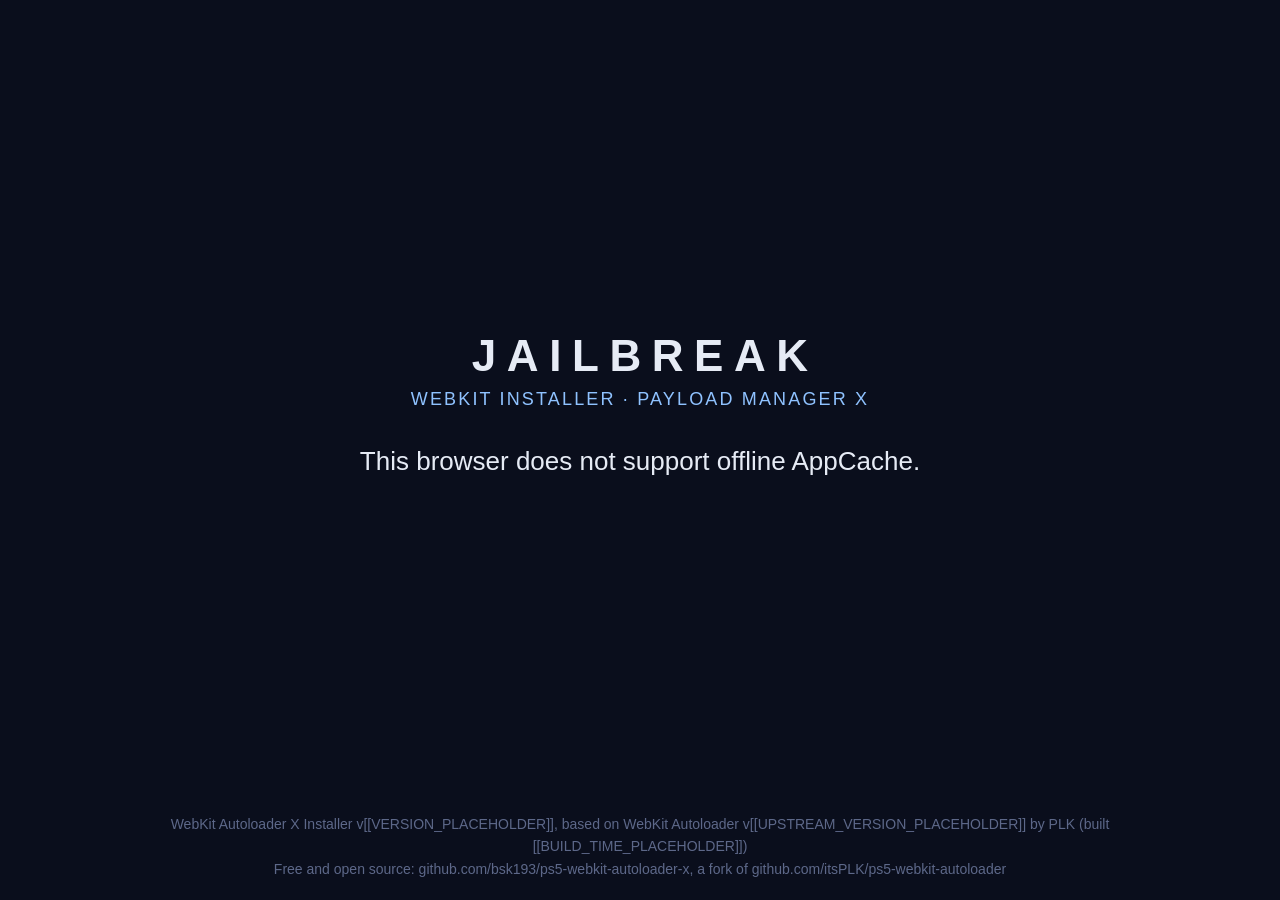
<file: frontend/installer-page/index.html>
<!doctype html>
<html lang="en" manifest="/cache.appcache">

<head>
  <meta charset="utf-8" />
  <meta name="viewport" content="width=device-width, initial-scale=1.0" />
  <title>WebKit Autoloader X Installer v[[VERSION_PLACEHOLDER]] (based on WebKit Autoloader v[[UPSTREAM_VERSION_PLACEHOLDER]] by PLK)</title>
  <style>
    * {
      margin: 0;
      padding: 0;
      -webkit-box-sizing: border-box;
      box-sizing: border-box;
    }

    html,
    body {
      height: 100%;
    }

    body {
      font-family: -apple-system, "Helvetica Neue", Helvetica, Arial, sans-serif;
      background: #0f172a;
      background: -webkit-linear-gradient(180deg, #0f172a 0%, #0b1220 100%);
      color: #e2e8f0;
      display: -webkit-box;
      display: -webkit-flex;
      display: flex;
      -webkit-box-align: center;
      -webkit-align-items: center;
      align-items: center;
      -webkit-box-pack: center;
      -webkit-justify-content: center;
      justify-content: center;
      min-height: 100%;
      text-align: center;
    }

    #footer {
      position: fixed;
      bottom: 12px;
      left: 50%;
      -webkit-transform: translateX(-50%);
      transform: translateX(-50%);
      font-size: 0.75rem;
      color: #4b5563;
      line-height: 1.5;
      text-align: center;
      z-index: 20;
    }

    main {
      max-width: 42rem;
      padding: 2rem;
    }

    .logo {
      display: inline-block;
      width: 8rem;
      height: 8rem;
      margin-bottom: 2rem;
    }

    h1 {
      font-size: 2.5rem;
      font-weight: 600;
      letter-spacing: 0.02em;
      margin-bottom: 1rem;
    }

    p {
      font-size: 1.375rem;
      line-height: 1.5;
      color: #94a3b8;
    }

    #status {
      font-size: 1.5rem;
      font-weight: 500;
      color: #38bdf8;
      margin-bottom: 0.5rem;
    }

    #progress {
      position: relative;
      width: 100%;
      max-width: 30rem;
      height: 1.25rem;
      margin: 1.75rem auto 0;
      background: #1b2436;
      border: 1px solid #2c3e5a;
      border-radius: 8px;
      overflow: hidden;
    }

    #progressBar {
      position: absolute;
      top: 0;
      left: 0;
      height: 100%;
      width: 100%;
      background: #38bdf8;
      background: -webkit-linear-gradient(90deg, #2563eb 0%, #38bdf8 100%);
      -webkit-transform: scaleX(0);
      transform: scaleX(0);
      -webkit-transform-origin: left center;
      transform-origin: left center;
      -webkit-transition: -webkit-transform 0.3s ease-out;
      transition: transform 0.3s ease-out;
    }

    #percent {
      position: absolute;
      top: 0;
      left: 0;
      width: 100%;
      height: 100%;
      display: -webkit-box;
      display: -webkit-flex;
      display: flex;
      -webkit-box-align: center;
      -webkit-align-items: center;
      align-items: center;
      -webkit-box-pack: center;
      -webkit-justify-content: center;
      justify-content: center;
      color: #fff;
      font-size: 0.8rem;
      font-weight: 600;
      text-shadow: 0 1px 2px rgba(0, 0, 0, 0.6);
      z-index: 1;
      pointer-events: none;
    }

    #logContainer {
      margin-top: 1rem;
      width: 100%;
      max-width: 40rem;
      height: 12rem;
      background: #000;
      border: 1px solid #2c3e5a;
      border-radius: 8px;
      overflow-y: auto;
      text-align: left;
      font-family: monospace;
      font-size: 0.8rem;
      padding: 0.5rem;
      color: #cbd5e1;
      white-space: pre-wrap;
      word-wrap: break-word;
    }
    #logContainer.error {
      color: #f00;
    }

    #cacheCorruptOverlay {
      position: fixed;
      top: 0;
      left: 0;
      width: 100%;
      height: 100%;
      background: rgba(2, 6, 23, 0.85);
      display: -webkit-box;
      display: -webkit-flex;
      display: flex;
      -webkit-box-align: center;
      -webkit-align-items: center;
      align-items: center;
      -webkit-box-pack: center;
      -webkit-justify-content: center;
      justify-content: center;
      z-index: 100;
    }

    #cacheCorruptOverlay .card {
      background: #1b2436;
      border: 1px solid #2c3e5a;
      border-radius: 12px;
      max-width: 34rem;
      padding: 2rem;
      text-align: center;
    }

    #cacheCorruptOverlay h2 {
      font-size: 1.6rem;
      font-weight: 600;
      color: #fbbf24;
      margin-bottom: 1rem;
    }

    #cacheCorruptOverlay p {
      font-size: 1.125rem;
      line-height: 1.6;
      color: #cbd5e1;
      margin-bottom: 1.5rem;
    }

    #cacheCorruptOverlay .actions {
      display: -webkit-box;
      display: -webkit-flex;
      display: flex;
      -webkit-box-pack: center;
      -webkit-justify-content: center;
      justify-content: center;
      gap: 1rem;
    }

    #cacheCorruptOverlay .actions[hidden] {
      display: none !important;
    }

    #cacheCorruptOverlay .btn {
      font-size: 1.125rem;
      font-weight: 600;
      padding: 0.75rem 1.5rem;
      border-radius: 8px;
      border: none;
      cursor: pointer;
    }

    #cacheCorruptOverlay .btn.primary {
      background: #2563eb;
      background: -webkit-linear-gradient(90deg, #2563eb 0%, #38bdf8 100%);
      color: #fff;
    }

    #cacheCorruptOverlay .btn.secondary {
      background: #334155;
      color: #e2e8f0;
    }

    [hidden] {
      display: none !important;
    }

    main {
      width: 100%;
    }

    #detail { white-space: pre-line; }

    #status.success { color: #22c55e; }
    #status.error { color: #ef4444; }
    #progress.success #progressBar {
      background: #22c55e;
      background: -webkit-linear-gradient(90deg, #16a34a 0%, #22c55e 100%);
    }
    #progress.error #progressBar {
      background: #ef4444;
      background: -webkit-linear-gradient(90deg, #dc2626 0%, #ef4444 100%);
    }
    #progress.indeterminate #progressBar {
      -webkit-animation: cachePulse 1.2s ease-in-out infinite alternate;
      animation: cachePulse 1.2s ease-in-out infinite alternate;
    }
    @-webkit-keyframes cachePulse {
      from { opacity: 0.35; }
      to { opacity: 1; }
    }
    @keyframes cachePulse {
      from { opacity: 0.35; }
      to { opacity: 1; }
    }

    @media (max-width: 560px) {
      body { height: auto; display: block; }
      main { padding: 2rem 1rem; }
      h1 { font-size: 2rem; }
      #footer {
        position: static;
        width: 100%;
        padding: 0 0.5rem 12px;
        -webkit-transform: none;
        transform: none;
      }
      #cacheCorruptOverlay .card { margin: 1rem; }
    }
  </style>
  <style id="theme-x">
    /* Jailbreak shared UI (installer). Overrides upstream's styles above with the same
       tokens and sizes as the loader pages (frontend/autoloader/theme-x.css) and the
       Y2JB loader: dark, flat, 1px outlines, small radii, one accent. */
    :root {
      --x-bg: #0a0e1c;
      --x-surface: #11172b;
      --x-surface-hi: #161e38;
      --x-track: #1c2440;
      --x-outline: #232c4a;
      --x-text: #e6ebf5;
      --x-muted: #8a95b4;
      --x-faint: #5d6889;
      --x-primary: #4da3ff;
      --x-primary-soft: #8fc2ff;
      --x-ok: #4ccf8f;
      --x-warn: #f2c14e;
      --x-err: #ef6b73;
      --x-radius: 6px;
    }
    body { background: #0a0e1c; background: var(--x-bg); color: var(--x-text); }
    /* One column: the content is centred in the space above the footer, and the footer
       is part of the column instead of a fixed overlay, so the two never overlap. If the
       content is taller than the browser window, the page scrolls instead of hiding it. */
    body {
      -webkit-box-orient: vertical;
      -webkit-box-direction: normal;
      -webkit-flex-direction: column;
      flex-direction: column;
      -webkit-box-pack: start;
      -webkit-justify-content: flex-start;
      justify-content: flex-start;
      height: auto;
    }
    main {
      max-width: 1200px;
      margin: auto 0;
      padding: 32px 32px 16px;
      -webkit-flex-shrink: 0;
      flex-shrink: 0;
    }
    h1 {
      font-size: 44px;
      font-weight: 600;
      letter-spacing: 0.24em;
      padding-left: 0.24em;
      line-height: 1.1;
      margin-bottom: 8px;
      color: var(--x-text);
    }
    .x-sub {
      font-size: 18px;
      font-weight: 500;
      letter-spacing: 0.12em;
      text-transform: uppercase;
      color: var(--x-primary-soft);
      margin-bottom: 32px;
    }
    p { color: var(--x-muted); font-size: 20px; }
    #status { color: var(--x-text); font-size: 26px; font-weight: 500; }
    #status.success { color: var(--x-ok); }
    #status.error { color: var(--x-err); }
    #progress {
      max-width: 520px;
      height: 6px;
      margin-top: 32px;
      background: var(--x-track);
      border: 0;
      border-radius: 4px;
      overflow: visible;
      -webkit-box-shadow: none;
      box-shadow: none;
    }
    #progressBar {
      border-radius: 4px;
      background: var(--x-primary);
    }
    #progress.success #progressBar { background: var(--x-ok); }
    #progress.error #progressBar { background: var(--x-err); }
    #percent {
      top: 14px;
      height: auto;
      font-size: 16px;
      font-weight: 500;
      color: var(--x-muted);
      text-shadow: none;
    }
    #logContainer {
      max-width: 760px;
      margin: 44px auto 0;
      background: var(--x-surface);
      border: 1px solid var(--x-outline);
      border-radius: var(--x-radius);
      color: var(--x-muted);
      padding: 12px 16px;
      font-size: 14px;
    }
    #logContainer.error { color: var(--x-err); }
    #cacheCorruptOverlay { background: rgba(10, 14, 28, 0.92); }
    #cacheCorruptOverlay .card {
      background: var(--x-surface);
      border: 1px solid var(--x-outline);
      border-radius: var(--x-radius);
      -webkit-box-shadow: 0 8px 24px rgba(0, 0, 0, 0.5);
      box-shadow: 0 8px 24px rgba(0, 0, 0, 0.5);
    }
    #cacheCorruptOverlay h2 { color: var(--x-warn); }
    #cacheCorruptOverlay p { color: var(--x-muted); }
    #cacheCorruptOverlay .btn { border-radius: 4px; }
    #cacheCorruptOverlay .btn.primary { background: var(--x-primary); color: #06101f; }
    #cacheCorruptOverlay .btn.secondary {
      background: transparent;
      color: var(--x-text);
      -webkit-box-shadow: inset 0 0 0 1px var(--x-outline);
      box-shadow: inset 0 0 0 1px var(--x-outline);
    }
    #footer {
      position: static;
      -webkit-transform: none;
      transform: none;
      -webkit-flex-shrink: 0;
      flex-shrink: 0;
      width: 100%;
      max-width: 1200px;
      margin: 0 auto;
      padding: 8px 32px 20px;
      font-size: 14px;
      line-height: 1.6;
      color: var(--x-faint);
    }
    @media (max-width: 560px) {
      h1 { font-size: 26px; }
      .x-sub { font-size: 12px; margin-bottom: 24px; }
    }
  </style>

</head>

<body>
  <main>
    <h1>JAILBREAK</h1>
    <div class="x-sub">WebKit Installer &middot; Payload Manager X</div>
    <p id="status">Caching content...</p>
    <p id="detail">Please wait a moment. Do not close this page yet!</p>

    <div id="progress" role="progressbar" aria-label="Cache download" aria-valuemin="0" aria-valuemax="100" aria-valuenow="0">
      <div id="progressBar"></div>
      <div id="percent">0%</div>
    </div>
    <div id="logContainer" hidden></div>

  </main>

  <footer id="footer">WebKit Autoloader X Installer v[[VERSION_PLACEHOLDER]], based on WebKit Autoloader v[[UPSTREAM_VERSION_PLACEHOLDER]] by PLK (built [[BUILD_TIME_PLACEHOLDER]])<br />Free and open source: github.com/bsk193/ps5-webkit-autoloader-x, a fork of github.com/itsPLK/ps5-webkit-autoloader</footer>

  <div id="cacheCorruptOverlay" role="dialog" aria-modal="true" aria-labelledby="repairTitle" aria-describedby="repairMessage" hidden>
    <div class="card">
      <h2 id="repairTitle">WebKit cache appears corrupted</h2>
      <p id="repairMessage">Clearing WebKit browser data may fix the issue. This removes AppCache, cookies, and local storage for the current user.</p>
      <div class="actions">
        <button type="button" id="repair" class="btn primary" hidden>Clear WebKit Data &amp; Retry</button>
        <button type="button" id="cancelRepair" class="btn secondary">Cancel</button>
      </div>
    </div>
  </div>

<script>
(function () {
  'use strict';
  var status = document.getElementById('status');
  var repair = document.getElementById('repair');
  var cache = window.applicationCache;
  var installing = false;
  var failed = false;
  var downloading = false;
  var version = '[[VERSION_PLACEHOLDER]]';
  var progress = document.getElementById('progress');
  var percent = document.getElementById('percent');
  var cacheReady = false;
  var detail = document.getElementById('detail');
  var progressBar = document.getElementById('progressBar');
  var logContainer = document.getElementById('logContainer');
  var repairOverlay = document.getElementById('cacheCorruptOverlay');
  var logPos = 0;
  var logXhr = null;
  var logsStopped = false;

  function setProgress(value) {
    progress.className = '';
    progress.setAttribute('aria-valuenow', value);
    progressBar.style.webkitTransform = 'scaleX(' + value / 100 + ')';
    progressBar.style.transform = 'scaleX(' + value / 100 + ')';
    percent.textContent = value + '%';
  }

  function appendLog(message) {
    logContainer.hidden = false;
    logContainer.textContent += message;
    logContainer.scrollTop = logContainer.scrollHeight;
  }

  function stopLogs() {
    logsStopped = true;
    if (logXhr) logXhr.abort();
  }

  function pollLogs() {
    if (logsStopped) return;
    logXhr = new XMLHttpRequest();
    logXhr.open('GET', '/logs?pos=' + logPos, true);
    logXhr.timeout = 5000;
    logXhr.onload = function () {
      if (logsStopped) return;
      if (logXhr.status === 200) {
        if (logXhr.responseText) appendLog(logXhr.responseText);
        var nextPos = parseInt(logXhr.getResponseHeader('X-Log-Pos'), 10);
        if (!isNaN(nextPos)) logPos = nextPos;
      }
      setTimeout(pollLogs, logXhr.status === 200 ? 100 : 1000);
    };
    logXhr.onerror = logXhr.ontimeout = function () {
      if (!logsStopped) setTimeout(pollLogs, 1000);
    };
    logXhr.send();
  }

  document.getElementById('cancelRepair').onclick = function () {
    repairOverlay.hidden = true;
  };

  var match = /PlayStation 5\/(\d+\.\d+)/.exec(navigator.userAgent);
  var params = typeof location !== 'undefined' && location.search ? new URLSearchParams(location.search) : null;
  var fwArg = params ? params.get('fw') : null;
  if (!match && fwArg) {
    match = ['PlayStation 5/' + fwArg, fwArg];
  }
  var fw = match ? parseFloat(match[1]) : 0;
  var hasWobkot = fw >= 5.00 && fw <= 13.60;
  var unsupported = !!match && !hasWobkot;

  // offerRepair defaults to true; pass false to report a failure without
  // pointing at clearing WebKit data, which is the wrong remedy for anything
  // that is not a genuine half-downloaded cache.
  function fail(message, offerRepair) {
    failed = true;
    stopLogs();
    status.textContent = message;
    status.className = 'error';
    detail.textContent = '';
    progress.className = 'error';
    logContainer.className = 'error';
    repair.hidden = offerRepair === false;
    repairOverlay.hidden = repair.hidden;
    if (!repair.hidden) repair.focus();
  }

  function install() {
    if (failed || cacheReady || installing) return;
    cacheReady = true;
    installing = true;
    setProgress(100);
    status.textContent = 'Installing homescreen shortcut...';
    detail.textContent = 'The offline cache is ready. Keep this page open.';
    // Check the active cache before creating its homescreen shortcut.
    fetch('/app/' + version + '/__complete__')
      .then(function (response) { return response.text(); })
      .then(function (marker) {
        if (marker.trim() !== version) throw new Error('Cache incomplete. Run the installer again.');
        return fetch('/install');
      })
      .then(function (response) {
        if (!response.ok) throw new Error('Install failed. Run the installer again.');
        try {
          window.localStorage.removeItem('wkal_pending');
          window.localStorage.removeItem('wkal_exploit');
        } catch (error) { }
        stopLogs();
        status.textContent = 'Installed successfully';
        status.className = 'success';
        progress.className = 'success';
        detail.textContent = 'Reboot, then open Jailbreak from the homescreen. You can close this page.';
      })
      .catch(function (error) { fail(error.message); });
  }

  repair.onclick = function () {
    if (!confirm('Clear WebKit browser data and retry the installation?')) return;
    stopLogs();
    repair.disabled = true;
    status.textContent = 'Clearing WebKit data...';
    document.getElementById('repairMessage').textContent = status.textContent;
    fetch('/clear-webkit-data').then(function (response) {
      if (!response.ok) throw new Error('Could not clear WebKit data. Run the installer again.');
      status.textContent = 'WebKit data cleared. The installer will reopen this page.';
      document.getElementById('repairMessage').textContent = status.textContent;
    }).catch(function (error) {
      status.textContent = error.message;
      document.getElementById('repairMessage').textContent = error.message;
      repair.disabled = false;
    });
  };

  if (unsupported) {
    status.textContent = 'Unsupported firmware ' + match[1];
    status.className = 'error';
    detail.textContent = 'Supported: 5.00–13.60 via Wobkot Relapse and Poops.';
    progress.hidden = true;
    percent.hidden = true;
    fetch('/exit').catch(function () { });
    return;
  }

  if (!cache) {
    status.textContent = 'This browser does not support offline AppCache.';
    detail.textContent = '';
    progress.hidden = true;
    return;
  }

  pollLogs();
  cache.addEventListener('downloading', function () {
    downloading = true;
    appendLog('[AppCache] Downloading offline content...\n');
  });
  cache.addEventListener('progress', function (event) {
    if (failed || cacheReady) return;
    if (event.total > 0) {
      var value = Math.min(99, Math.round(event.loaded * 100 / event.total));
      setProgress(value);
    } else {
      progress.removeAttribute('aria-valuenow');
      progress.className = 'indeterminate';
      progressBar.style.webkitTransform = 'scaleX(1)';
      progressBar.style.transform = 'scaleX(1)';
      percent.textContent = 'Downloading...';
    }
  });
  cache.addEventListener('cached', function () { downloading = false; install(); });
  cache.addEventListener('noupdate', function () { downloading = false; install(); });
  cache.addEventListener('updateready', function () {
    // Once the cache is ready or the install has started, a late event is just
    // in-flight noise and must not overwrite the success message.
    if (installing || failed || cacheReady) return;
    downloading = false;
    // swapCache() throws InvalidStateError unless the cache is genuinely
    // UPDATEREADY, which is not the case when an update finished having replaced
    // nothing. Never fatal: install() re-reads the __complete__ marker, so an
    // unswapped cache is still validated before the shortcut is created.
    if (cache.status === cache.UPDATEREADY) {
      try { cache.swapCache(); } catch (error) { /* already the active cache */ }
    }
    install();
  });
  cache.addEventListener('error', function () {
    if (failed || cacheReady || installing) return;
    // An error mid-download means a half-written cache, which clearing WebKit
    // data can fix. An error during the manifest check does not.
    if (downloading) fail('Cache download failed. Run the installer again or clear WebKit data.');
    else fail('The offline cache could not be checked. Run the installer again.', false);
  });
  cache.addEventListener('obsolete', function () {
    if (failed || cacheReady || installing) return;
    status.textContent = 'The cached manifest was superseded. Re-run the installer to finish.';
  });
  setTimeout(function () {
    if (!cacheReady && !failed) {
      status.textContent = 'Caching is taking unusually long';
      detail.textContent = 'Keep this page open or run the installer again.';
    }
  }, 120000);
})();
</script>
</body>
</html>
</file>
